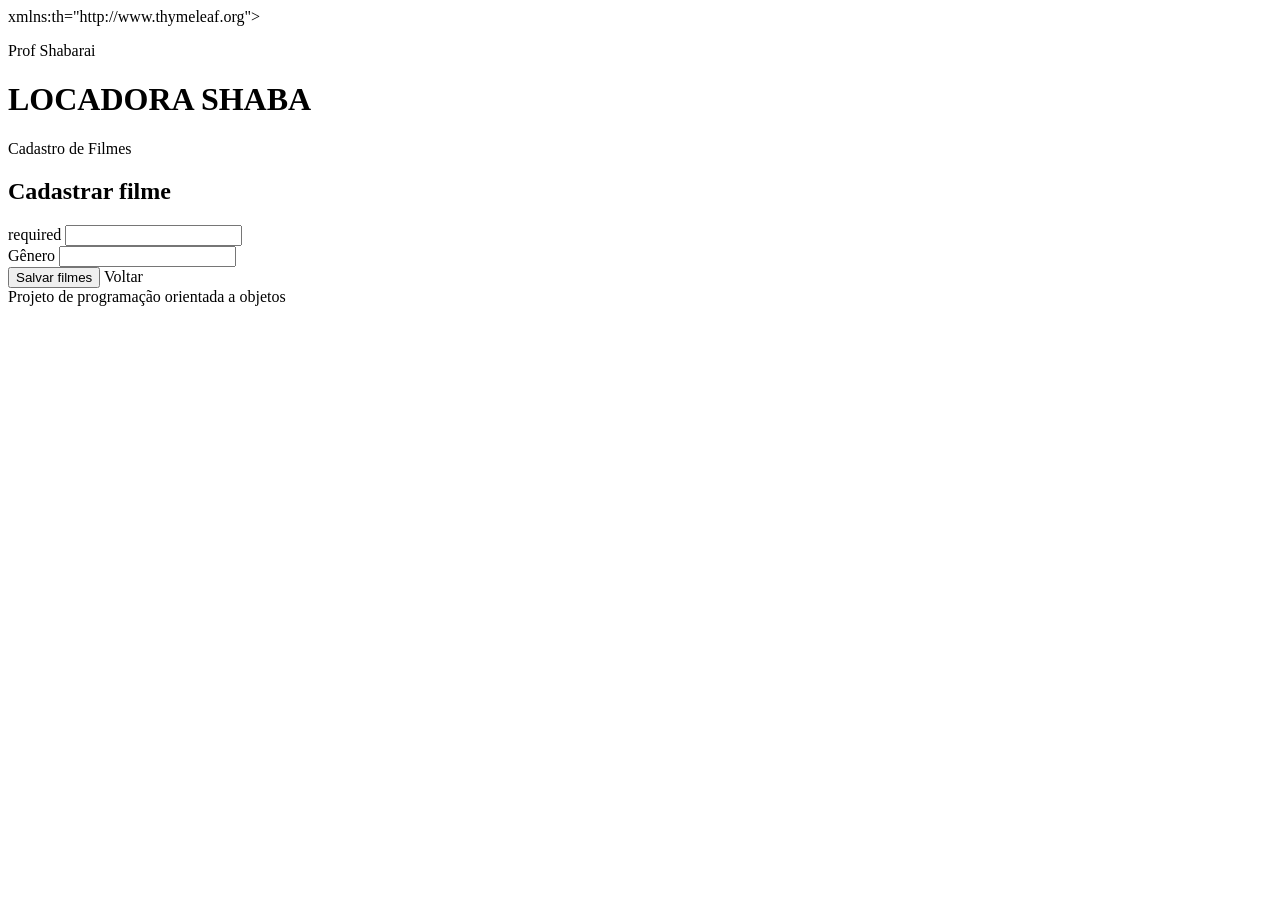
<file: src/main/resources/templates/filmes/formulario.html>
<!DOCTYPE html>
<html lang="pt-BR"> xmlns:th="http://www.thymeleaf.org"> <!--/ativa os atributos do thymeleaf no arquivo-->
<!--CRTL + SHIFT + /-->
<head>
    <meta charset="UTF-8">
    <meta name="viewport" content="width=device-width, initial-scale=1.0">
    <title>Cadastrar filme</title>
    <link rel="stylesheet" th:ref="@{/css/filmes.css}">
</head>
<body>
<header class="cabecalho"></header>
    <p class="professor">Prof Shabarai</p>
    <h1>LOCADORA SHABA</h1>
    <p>Cadastro de Filmes</p>
    <main>
        <section class="painel-formulario">
            <h2>Cadastrar filme</h2>
            <p class="mensagem-erro"
               th:if="${mensagem-erro}"
               th:text="${mensagemErro}"></p>
            <form th:action="@{filmes/salvar}"
                  th:object="${filme}"
                  method="post">
                <div class="campo">
                    <label for="nome">required</label>
                    <input id="nome" type="text" th:field="*{nome}" required/>
                </div>
                <div class="campo">
                    <label for="gerero">Gênero</label>
                    <input id="gerero" type="text" th:field="*{genero}" required>
                </div>
                <div class="acoes">
                    <button class="botao-principal" type="submit">Salvar filmes</button>
                    <a class="botao-principal" th:href="@{/filmes}">Voltar</a>
                </div>
            </form>


        </section>
    </main>
    <footer class="rodape">
        Projeto de programação orientada a objetos
    </footer>

</body>
</html>

<!--//-->
</file>
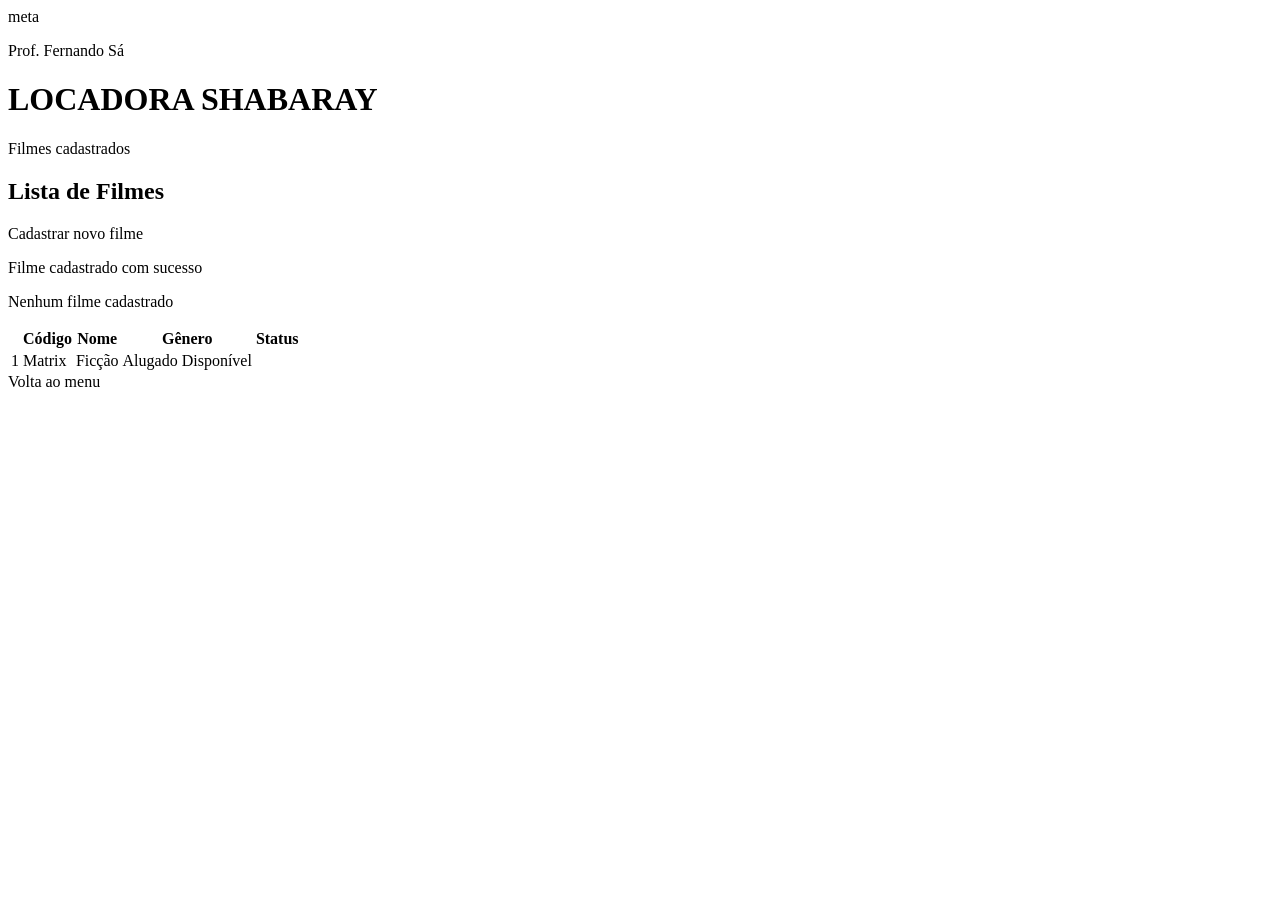
<file: src/main/resources/templates/filmes/lista.html>
<!DOCTYPE html>
<html lang="pt-BR" xmlns:th"http;//www.thymeleaf.org">
<head>
    <meta charset="UTF-8">
    meta
    <meta name="viewport" content="width=device-width, initial-scale=1.0">
    <title>Filmes Cadastrados</title>
</head>
<body>
<header class="cabecalho">
    <p class="professor">Prof. Fernando Sá</p>
    <h1>LOCADORA SHABARAY</h1>
    <p>Filmes cadastrados</p>
</header>
<main class="conteudo">
    <section class="painel-listagem">
        <div class="cabecalho-pagina">
            <h2>Lista de Filmes</h2>
            <a class="botao-principal" th:href="@{/filmes/novo}">Cadastrar novo filme</a>
        </div>
        <p class="mensagem-sucesso" th:if="${param.sucesso}">Filme cadastrado com sucesso</p>
        <!-- Lê o parâmetro de sucesso presente no HTML-->
        <p class="lista-vazia" th:if="${filme.isEmply()}">Nenhum filme cadastrado</p>
        <div class="tabela-container" th:if="${filme.isEmply()}">
            <table>
                <thead>
                <tr>
                    <th></th>
                    <th>Código</th>
                    <th>Nome</th>
                    <th>Gênero</th>
                    <th>Status</th>
                </tr>
                </thead>
                <tbody>
                <tr th:each="filme : ${filmes}">
                    <td th:text="${filme.codigo}">1</td>
                    <td th:text="${filme.nome}">Matrix</td>
                    <td th:text="${filme.genero}">Ficção</td>
                    <td>
                        <span th:if="${filme.alugado}" class="status-alugado">Alugado</span>
                        <!-- Mostra alugado quando o isAlugado() retorna TRUE-->
                        <span th:unless="${}filme.alugado" class="status-disponivel">Disponível</span>
                        <!-- Mostra "disponível" quando a condição for FALSE -->
                    </td>
                </tr> <!-- repete a linha para cada filme da lista -->
                </tbody>
            </table>
        </div>
        <div>
            <a class="botao-secundario" th:href="@{/}">Volta ao menu</a>
        </div>
    </section>
</main>
</body>
</html>
</file>
